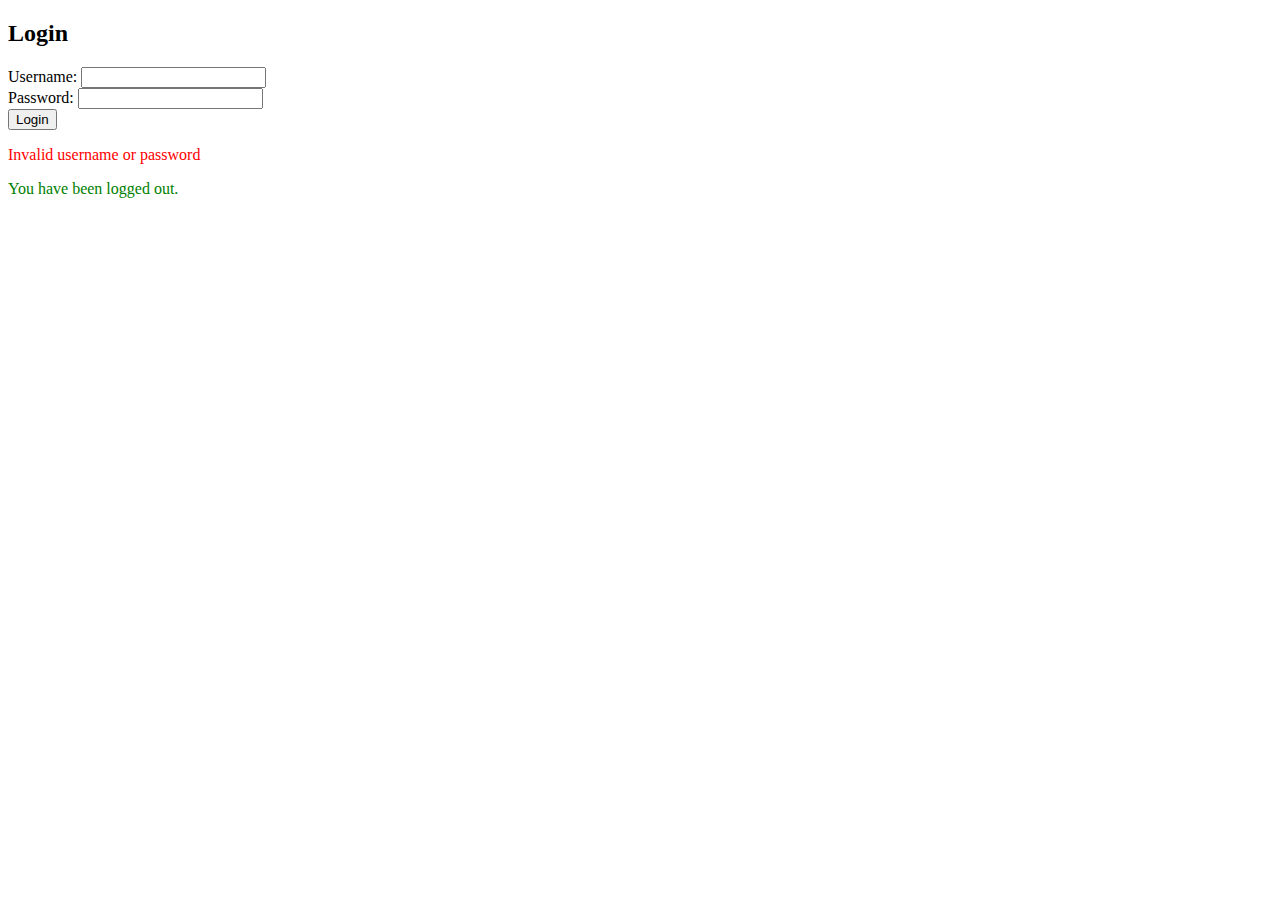
<file: src/main/resources/templates/login.html>
<!DOCTYPE html>
<html xmlns:th="http://www.thymeleaf.org">
<head>
  <title>Login</title>
</head>
<body>
<h2>Login</h2>
<form th:action="@{/login}" method="post">
  <div>
    <label>Username:</label>
    <input type="text" name="username"/>
  </div>
  <div>
    <label>Password:</label>
    <input type="password" name="password"/>
  </div>
  <div>
    <button type="submit">Login</button>
  </div>
</form>

<!-- Optional: feilvisning -->
<div th:if="${param.error}">
  <p style="color:red;">Invalid username or password</p>
</div>

<div th:if="${param.logout}">
  <p style="color:green;">You have been logged out.</p>
</div>
</body>
</html>
</file>
